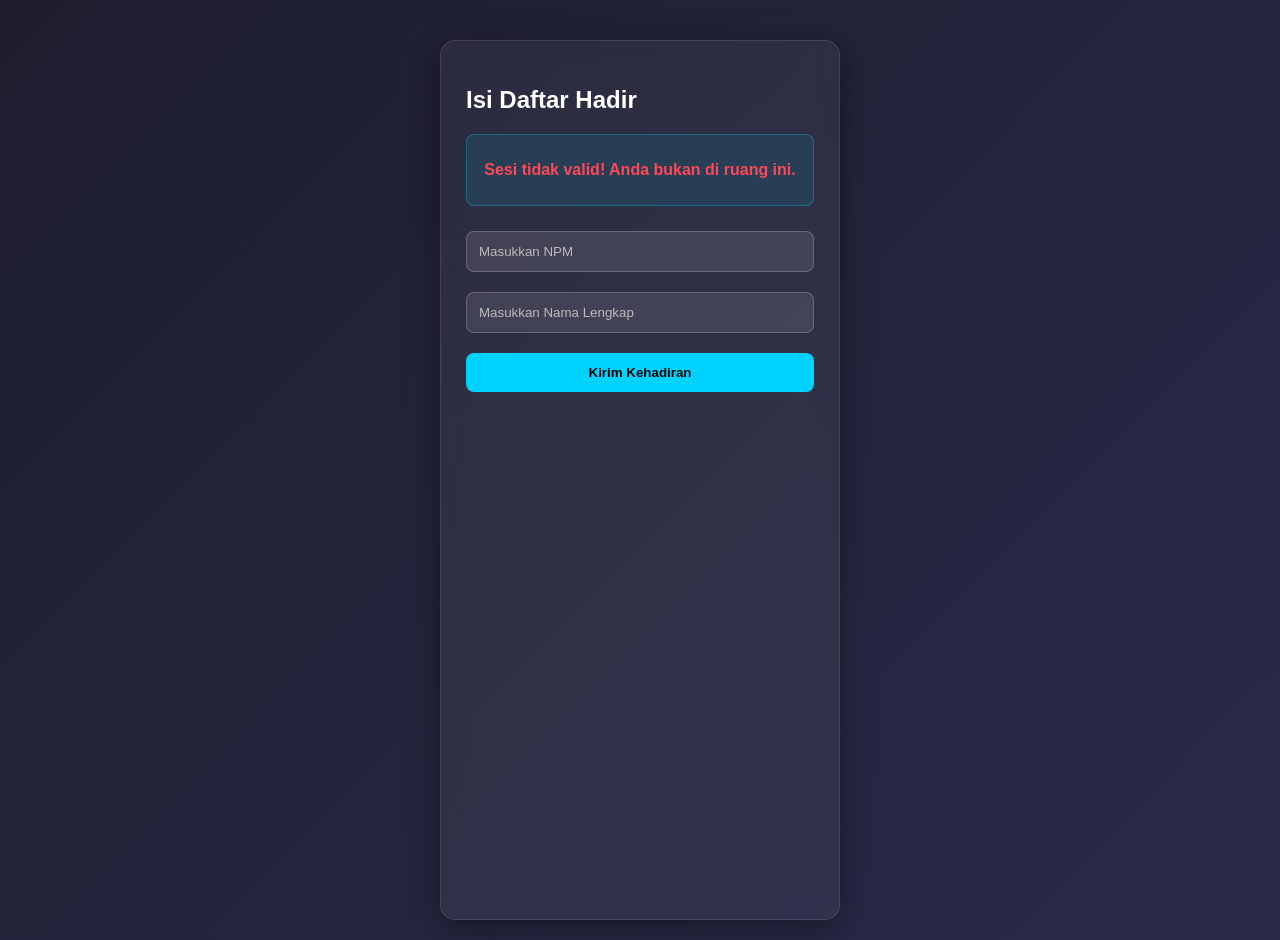
<file: form.html>
<!DOCTYPE html>
<html lang="id">
<head>
    <meta charset="UTF-8">
    <meta name="viewport" content="width=device-width, initial-scale=1.0">
    <title>Form Presensi Kelas</title>
    <link rel="stylesheet" href="css/style.css">
</head>
<body>
    <div class="container mobile-container">
        <div class="glass-panel">
            <h2>Isi Daftar Hadir</h2>
            <div class="info-box">
                <p id="info-sesi">Memuat sesi...</p>
            </div>
            <input type="text" id="npm" placeholder="Masukkan NPM">
            <input type="text" id="nama" placeholder="Masukkan Nama Lengkap">
            <button onclick="kirimData()">Kirim Kehadiran</button>
        </div>
    </div>
    <script src="js/form.js"></script>
</body>
</html>
</file>
<file: css/style.css>
body {
    background: linear-gradient(135deg, #1e1e2f, #2a2a4a);
    color: #fff;
    font-family: 'Segoe UI', Tahoma, Geneva, Verdana, sans-serif;
    margin: 0;
    padding: 20px;
    display: flex;
    justify-content: center;
    min-height: 100vh;
}

.container {
    display: flex;
    gap: 20px;
    max-width: 1000px;
    width: 100%;
}

.mobile-container {
    max-width: 400px;
    flex-direction: column;
    margin-top: 20px;
}

.glass-panel {
    background: rgba(255, 255, 255, 0.05);
    backdrop-filter: blur(10px);
    border: 1px solid rgba(255, 255, 255, 0.1);
    border-radius: 15px;
    padding: 25px;
    flex: 1;
    box-shadow: 0 8px 32px 0 rgba(0, 0, 0, 0.37);
}

.clock-display {
    font-size: 1.2rem;
    font-weight: bold;
    color: #00d2ff;
    text-align: right;
    margin-bottom: 10px;
}

.info-box {
    background: rgba(0, 210, 255, 0.1);
    padding: 10px;
    border-radius: 8px;
    margin-bottom: 15px;
    text-align: center;
    border: 1px solid rgba(0, 210, 255, 0.3);
}

input, select, button {
    width: 100%;
    padding: 12px;
    margin: 10px 0;
    border-radius: 8px;
    border: none;
    box-sizing: border-box;
}

input, select {
    background: rgba(255, 255, 255, 0.1);
    color: white;
    border: 1px solid rgba(255, 255, 255, 0.2);
}

select option {
    background: #1e1e2f;
    color: white;
}

input::placeholder {
    color: #bbb;
}

button {
    background: #00d2ff;
    color: #000;
    font-weight: bold;
    cursor: pointer;
    transition: 0.3s;
}

button:hover {
    background: #3a7bd5;
    color: white;
}

#qrcode-container {
    display: none; 
    justify-content: center;
    margin-top: 20px;
    background: white;
    padding: 15px;
    border-radius: 10px;
}

table {
    width: 100%;
    border-collapse: collapse;
    margin-top: 15px;
}

th, td {
    padding: 12px;
    text-align: left;
    border-bottom: 1px solid rgba(255, 255, 255, 0.1);
}
</file>
